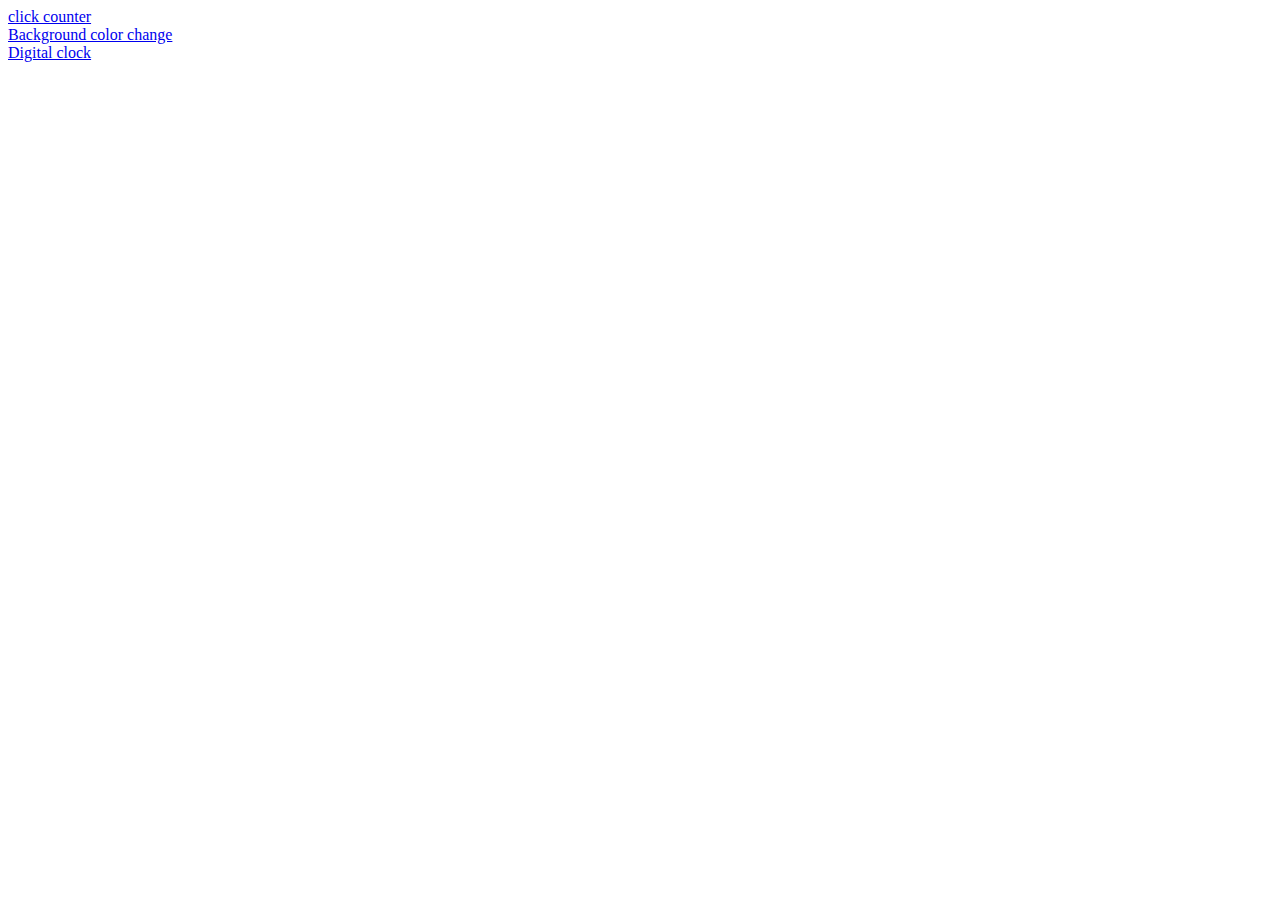
<file: index.html>
<!DOCTYPE html>
<html lang="en">
<head>
    <title>Document</title>
</head>
<body>
    <a href="click.html">click counter</a><br>
    <a href="bgc.html">Background color change</a><br>
    <a href="digiclock.html">Digital clock</a><br>
</body>
</html>
</file>
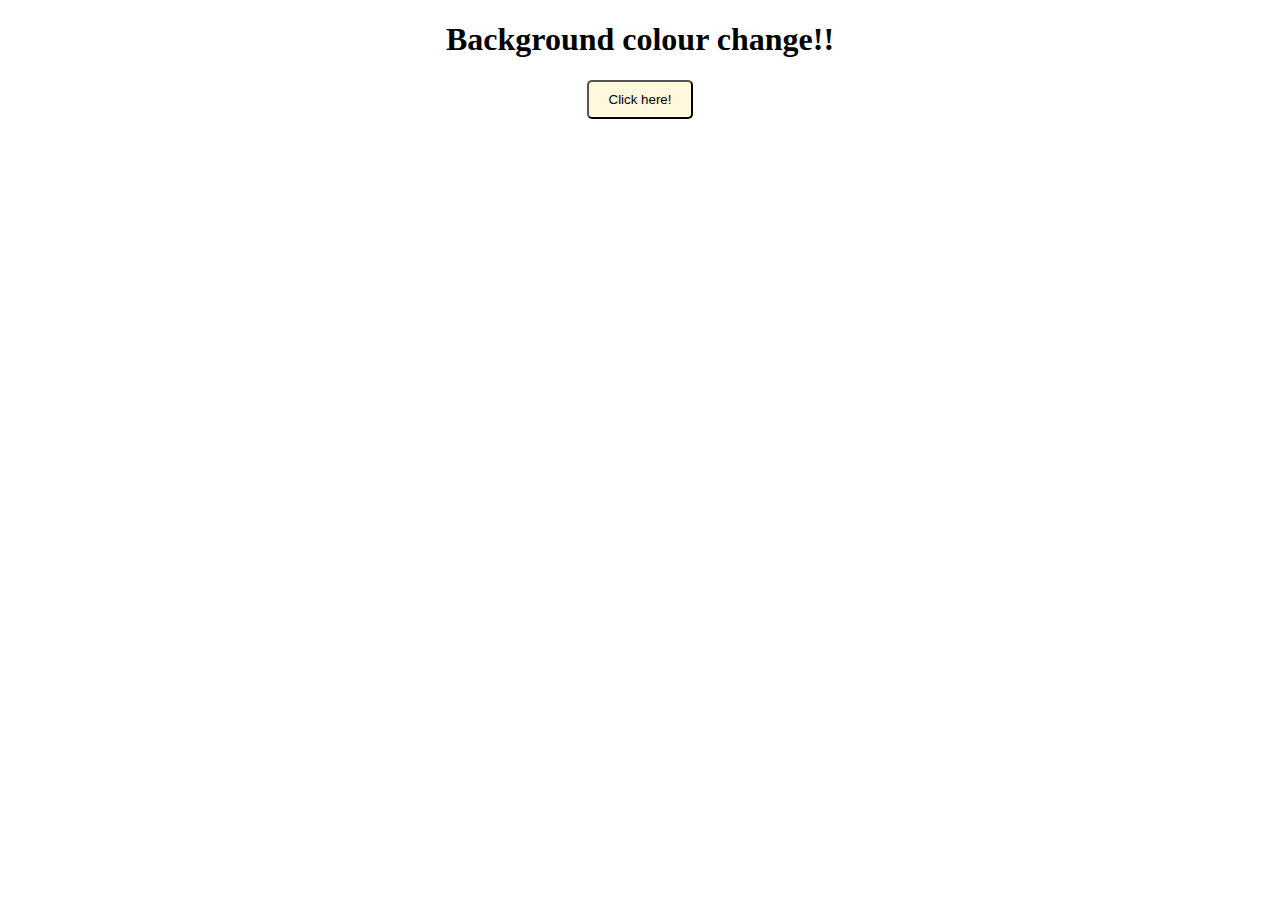
<file: bgc.html>
<!DOCTYPE html>
 <html lang="en">
 <head>
  <title>Background colour change!!</title>
 </head>
 <body>
     <h1>Background colour change!!</h1>
    <link rel="stylesheet" type="text/css" href="bgc.css">
     <button onclick="getRandomColor()" id="color-button">Click here!</button>
     <script src="bgc.js"></script>
 </body>
 </html>
</file>
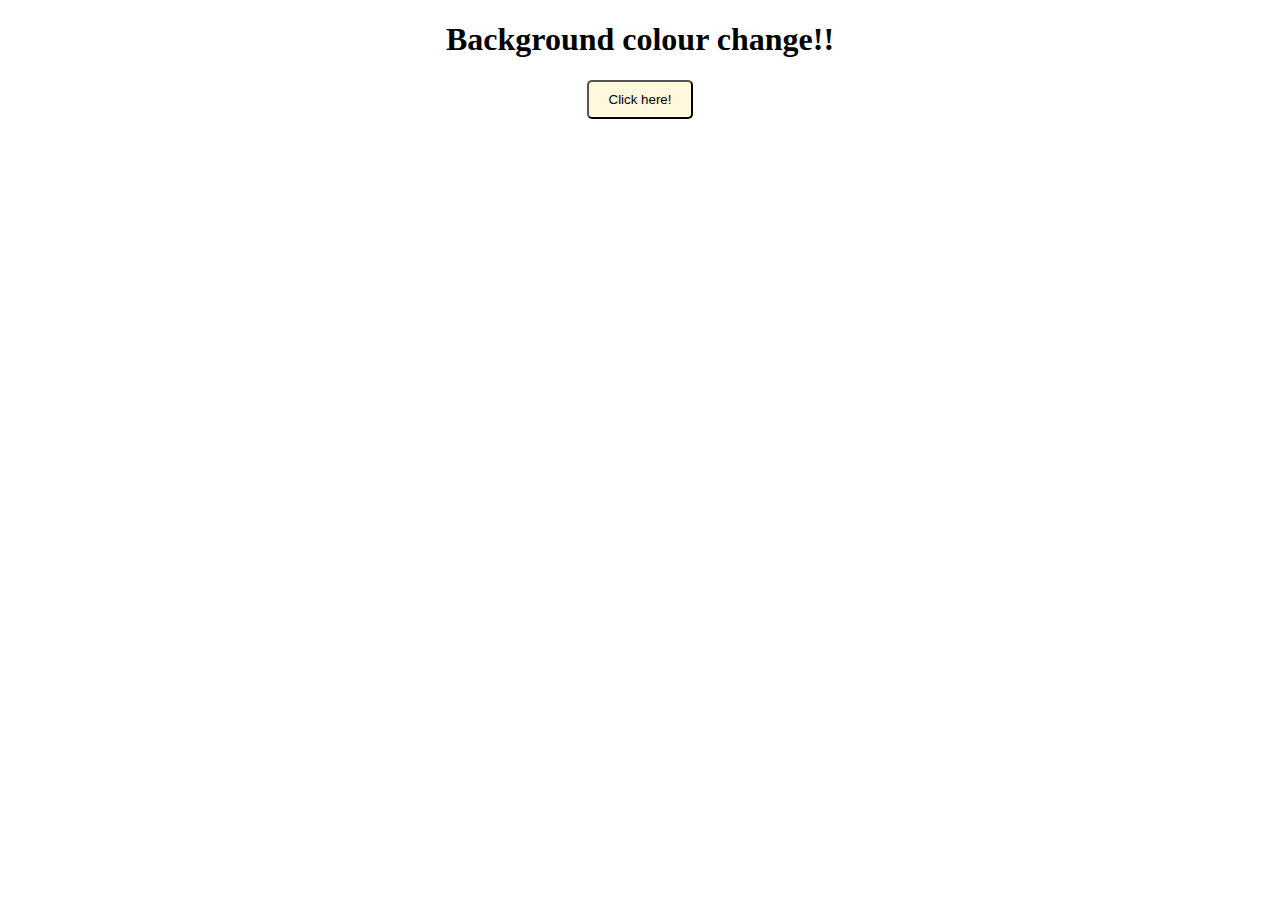
<file: bgchange.html>
<!DOCTYPE html>
<html lang="en">
<head>
 <title>Background colour change!!</title>
</head>
<body>
    <h1>Background colour change!!</h1>
   <link rel="stylesheet" type="text/css" href="bgc.css">
    <button id="color-button">Click here!</button>
    <script src="bgchange.js"></script>
</body>
</html>
</file>
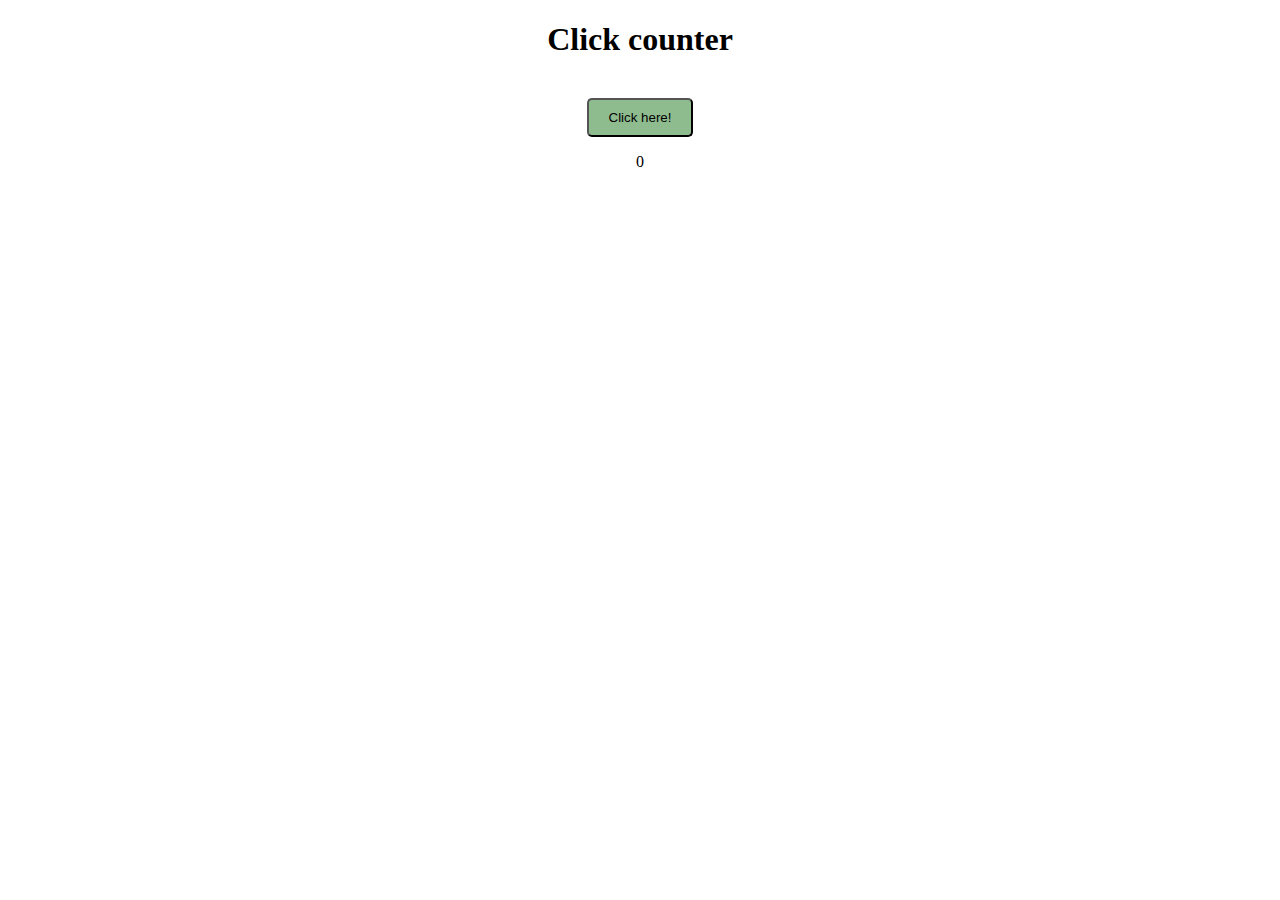
<file: click.html>
<!DOCTYPE html>
<html lang="en">
<head>
    <title>Click counter</title>
</head>
<body>
    <link rel="stylesheet" type="text/css" href="click.css">
    <h1>Click counter</h1><br>
    <button onclick="cc()">Click here!</button><br>
    <p id="demo">0</p>
    <script src="click.js"></script>
</body>
</html>
</file>
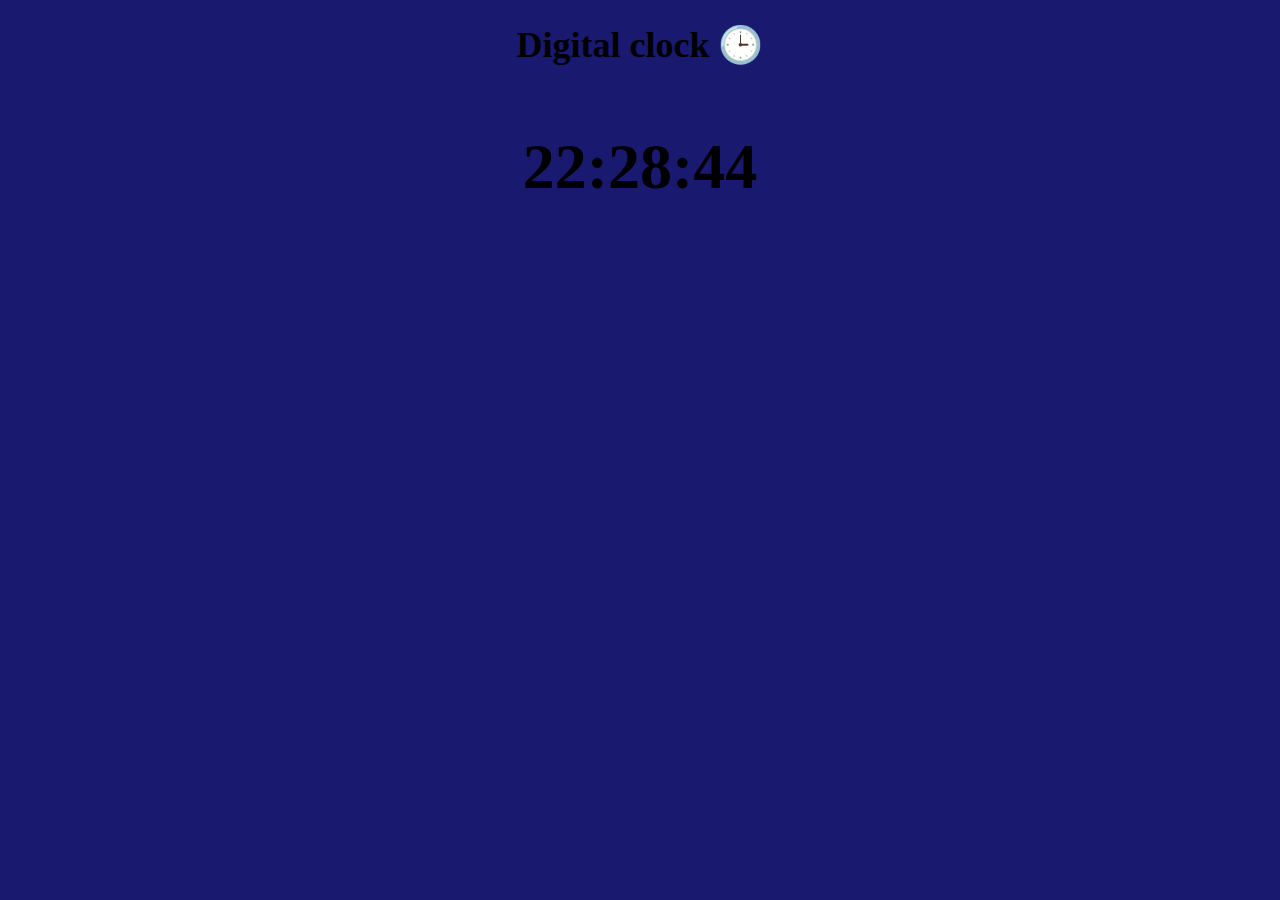
<file: digiclock.html>
<!DOCTYPE html>
<html lang="en">
<head>
    <title>Digital clock</title>
    
</head>
<body>
    <link rel="stylesheet" type="text/css" href="digiclock.css">
    <h1>Digital clock 🕒</h1>
    <p id="clock"></p>
    <script src="digiclock.js">
        
    </script>
</body>
</html>
</file>
<file: bgc.css>
body{
    text-align: center;
}
button{
    padding:10px 20px;
    border-radius: 5px;
    background-color:cornsilk;
}
</file>
<file: click.css>
body {
    text-align: center;
}
button{
    padding:10px 20px;
    border-radius:5px;
    background-color: darkseagreen;
    
}
</file>
<file: digiclock.css>
body{
    text-align: center;
}
h1{
    
    font-size: 36px;
    margin-bottom: 20px;
}
#clock {
    font-size: 64px;
    font-weight: bold;
    color: black;
    text-align: center;
}
#greeting{
    font-size: 32px;
    margin-bottom: 30px;
}
</file>
